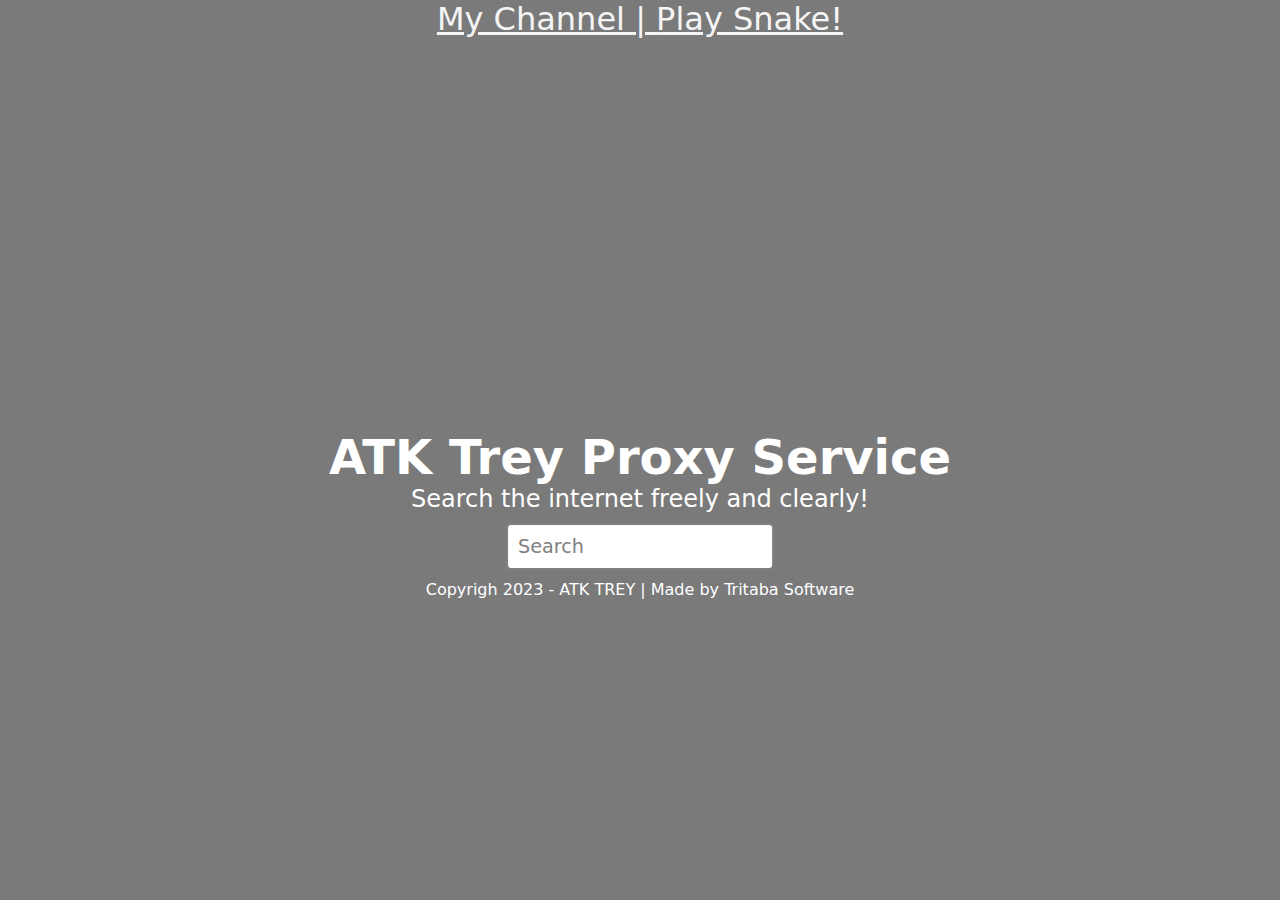
<file: static/index.html>
<!DOCTYPE html>
<html>
  <head>
    <title>ATK Trey Proxy | Unblocking Made Easy</title>
    <link href="index.css" rel="stylesheet" />
  </head>
  <body>
    <div class="mt-5 center-align">
      <div>
        <h1 class="title-text">ATK Trey Proxy Service</h1>
        <p class="lead">Search the internet freely and clearly!</p>
        <form>
          <input placeholder="Search" class="form-control" />
        </form>
        <p>Copyrigh 2023 - ATK TREY | Made by Tritaba Software</p>
      </div>
    </div>
    <footer class="footer inline">
      <p class="footer inline">
        <a
          href="https://www.youtube.com/channel/UC303mJdJs8slgZMl_TeBKOw/featured"
          style="color: whitesmoke"
          >My Channel |
        </a>
      </p>
      <p class="footer inline">
        <a href="/snake/" style="color: whitesmoke"> Play Snake!</a>
      </p>
    </footer>
    <script src="uv/uv.bundle.js"></script>
    <script src="uv/uv.config.js"></script>
    <script src="index.js"></script>
  </body>
</html>
</file>
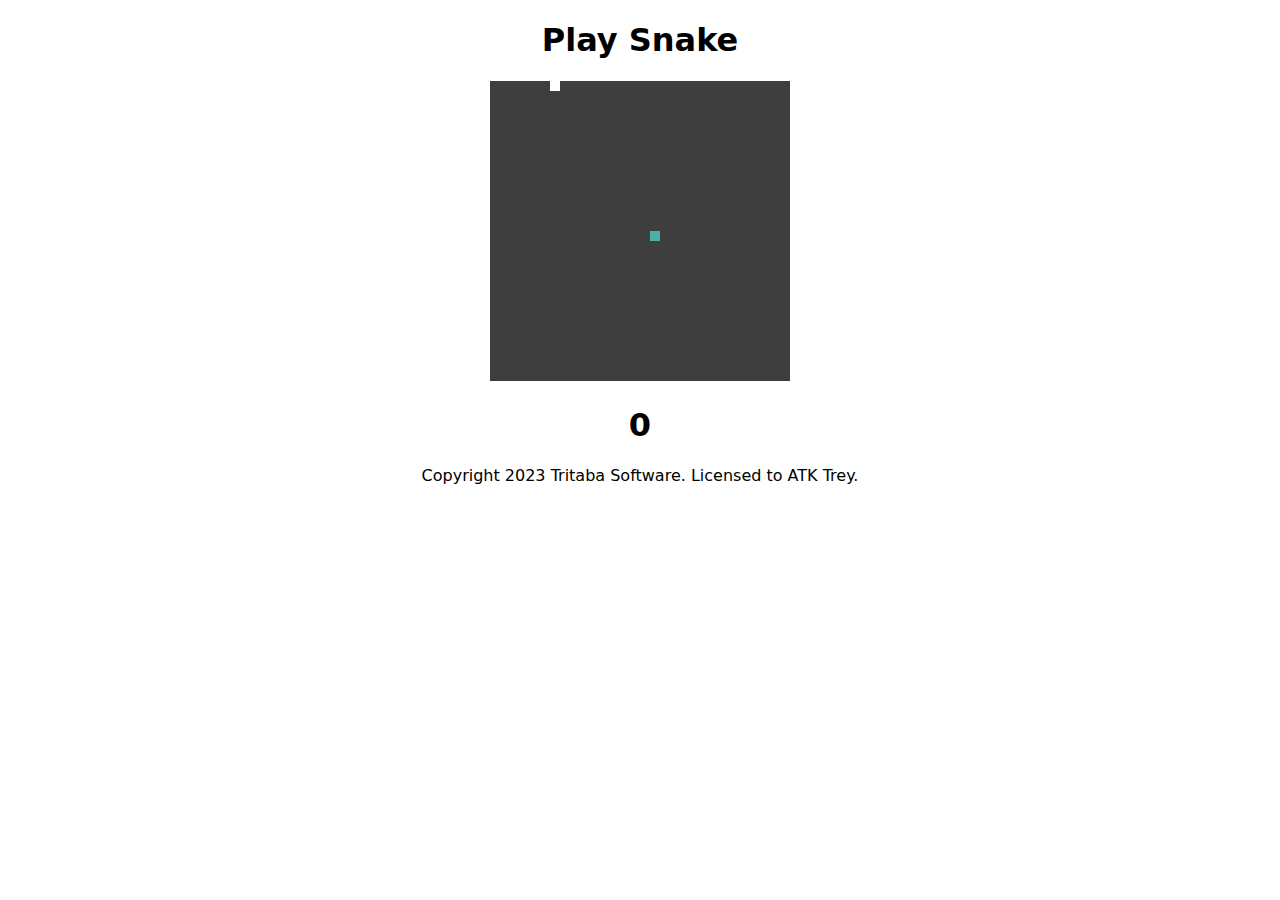
<file: static/snake/index.html>
<!DOCTYPE html>
<html lang="en">
  <head>
    <meta charset="UTF-8" />
    <meta name="viewport" content="width=device-width, initial-scale=1.0" />
    <title>Snake game on ATK Trey Proxy</title>
  </head>
  <body
    style="
      text-align: center;
      font-family: system-ui, -apple-system, BlinkMacSystemFont, 'Segoe UI',
        Roboto, Oxygen, Ubuntu, Cantarell, 'Open Sans', 'Helvetica Neue',
        sans-serif;
    "
  >
    <h1>Play Snake</h1>
    <canvas
      class="canvas"
      height="300"
      width="300"
      style="background-color: #3e3e3e"
    ></canvas>
    <h1 class="score"></h1>
    <script src="fruit.js"></script>
    <script src="snake.js"></script>
    <script src="draw.js"></script>
    <p>Copyright 2023 Tritaba Software. Licensed to ATK Trey.</p>
  </body>
</html>
</file>
<file: static/index.css>
* {
  margin: 0;
  padding: 0;
  font-family: system-ui, -apple-system, BlinkMacSystemFont, "Segoe UI", Roboto,
    Oxygen, Ubuntu, Cantarell, "Open Sans", "Helvetica Neue", sans-serif !important;
}
body {
  font-family: system-ui, -apple-system, BlinkMacSystemFont, "Segoe UI", Roboto,
    Oxygen, Ubuntu, Cantarell, "Open Sans", "Helvetica Neue", sans-serif !important;
  background-image: linear-gradient(rgba(0, 0, 0, 0.521), rgba(0, 0, 0, 0.521)),
    url(https://cdn.discordapp.com/attachments/1070121096906555442/1070369823818780702/Screenshot_2023-01-30_9.04.28_AM.png);
  background-repeat: no-repeat;
  background-size: cover;
  background-position: center;
  min-height: 100vh;
  color: white;
  text-align: center;
}

.lead {
  font-size: 1.5rem;
  font-weight: 500;
}

.title-text {
  font-size: 3rem;
}

input::placeholder {
  color: grey;
}

.center-align {
  position: absolute;
  top: 50%;
  right: 50%;
  transform: translate(50%, -50%);
}

.form-control {
  padding: 10px;
  border-radius: 5px;
  border: 2px solid grey;
  font-size: 1.2rem;
  margin: 10px;
}

.mt-5 {
  margin-top: 5%;
}

.inline {
  display: inline;
}

.footer {
  font-size: 2rem;
}
</file>
